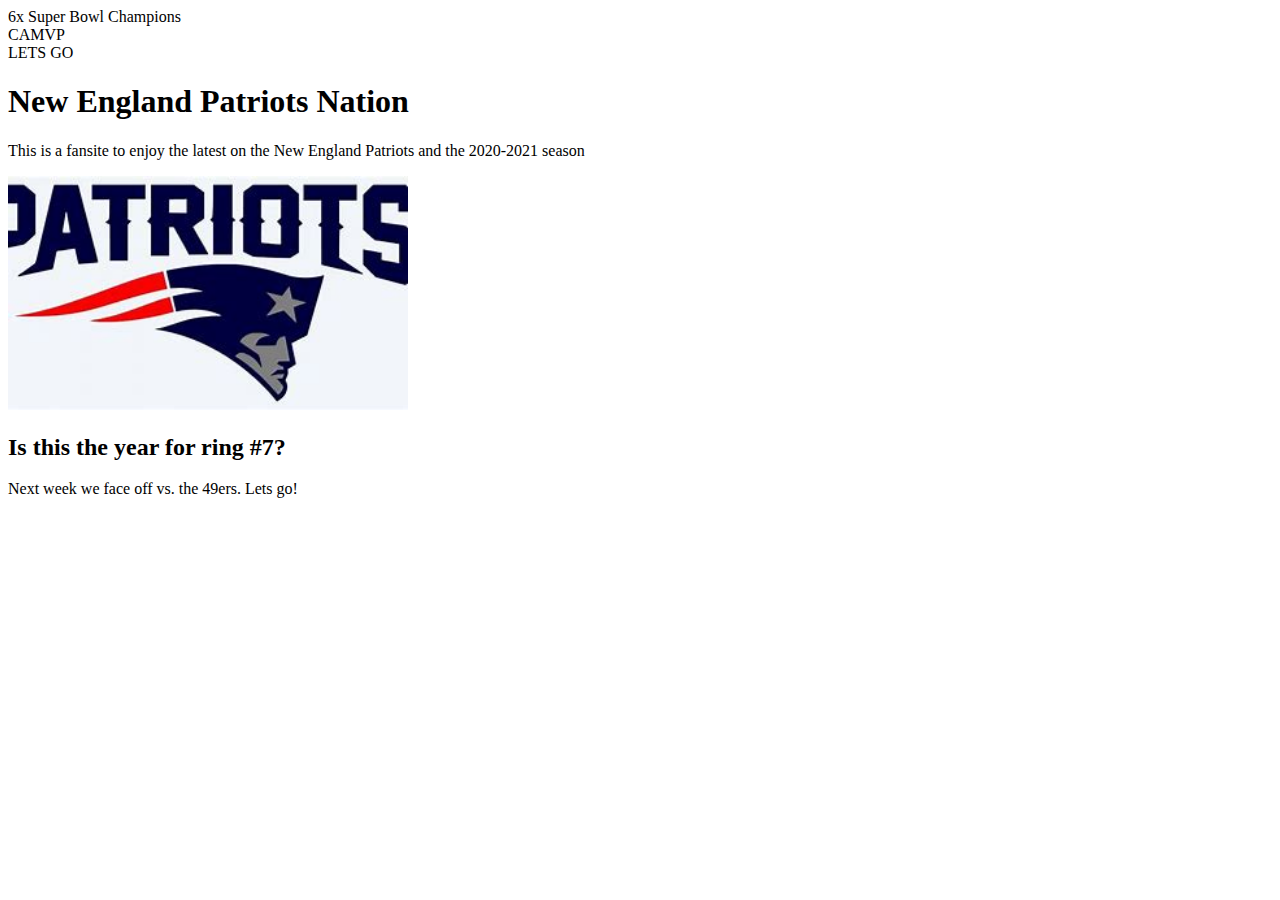
<file: assignment4-Teach-Spencer/index.html>
<!DOCTYPE html>
<html lang="en" dir="ltr">
  <head>
    <meta charset="utf-8">
    <title> Go Patriots!</title>
  </head>

  <body>

    <header>
      6x Super Bowl Champions
    </header>

    <header>
      CAMVP
    </header>

    <header>
      LETS GO
    </header>

  <h1>New England Patriots Nation</h1>
  <p>This is a fansite to enjoy the latest on the New England Patriots and the 2020-2021 season</p>


    <img src="image/patriots.jpg" alt="patriots" title="patriots" width="400" />

  <h2>Is this the year for ring #7?</h2>

  <p> Next week we face off vs. the 49ers. Lets go!</p>
</file>
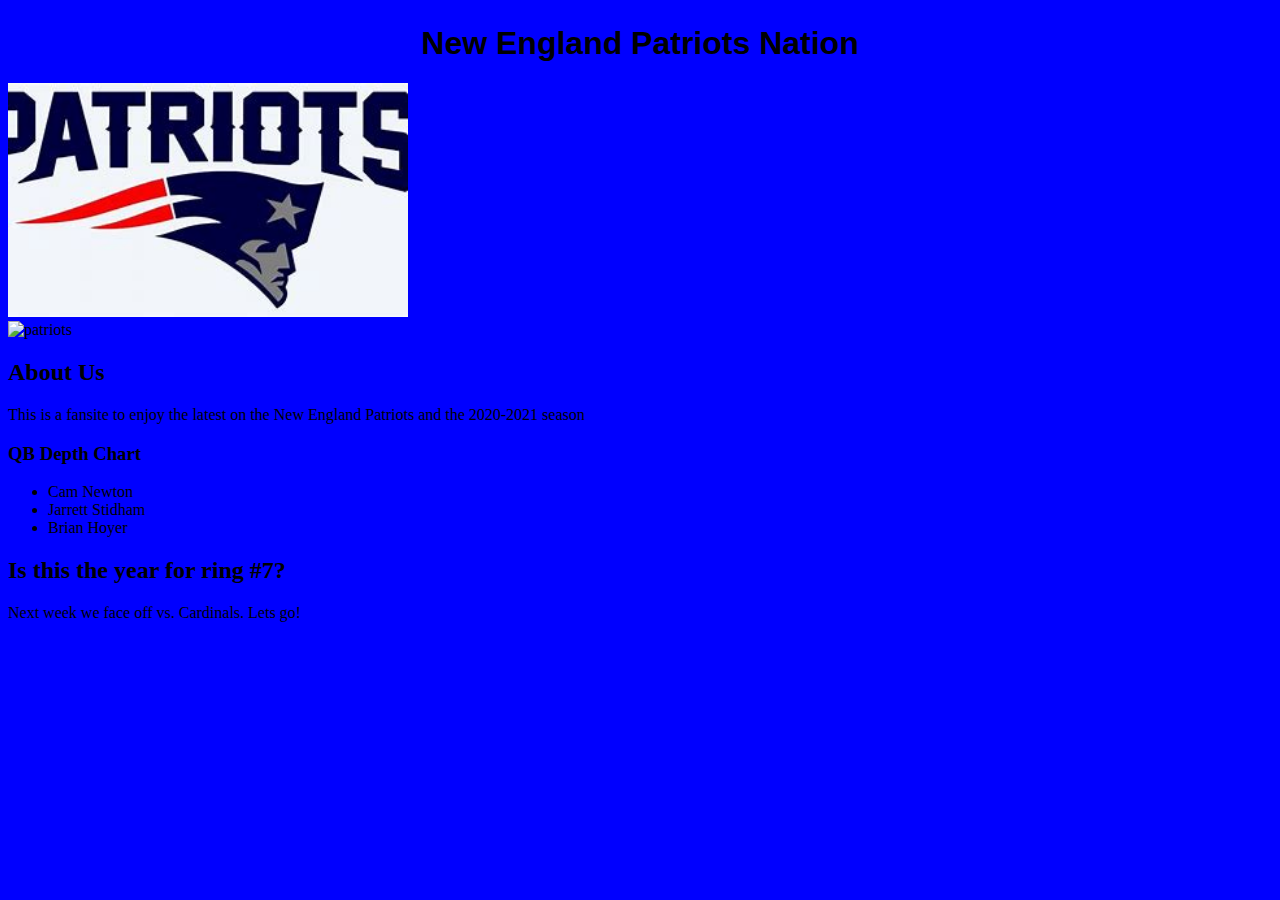
<file: assignment5-Teach-Spencer/index.html>
<!DOCTYPE html>
<html lang="en" dir="ltr">
  <head>
    <meta charset="utf-8">
    <title> Go Patriots!</title>

<link rel="stylesheet" href="css/styles.css">
</head>

  <body>

    <header>
      <h1>New England Patriots Nation</h1>
    </header>


        <main>
          <img src="image/patriots.jpg" alt="patriots" title="patriots" width="400" />

          <div class="patriots">
            <img class= src="image/patriots.jpg" alt="patriots" title="patriots" width="400" />
            <img display:inline-block;
            div class= "patriots" floatright"></div>

          <h2>About Us</h2>
          <p>This is a fansite to enjoy the latest on the New England Patriots and the 2020-2021 season</p>

          <h3>QB Depth Chart</h3>
            <ul>
              <li>Cam Newton</li>
              <li>Jarrett Stidham</li>
              <li>Brian Hoyer</li>
            </ul>

          <h2>Is this <span class="theyeartext"> the year</span> for ring #7?</h2>

          <p>Next week we face off vs. Cardinals. Lets go!</p>
        </main>
      </body>
    </html>
</file>
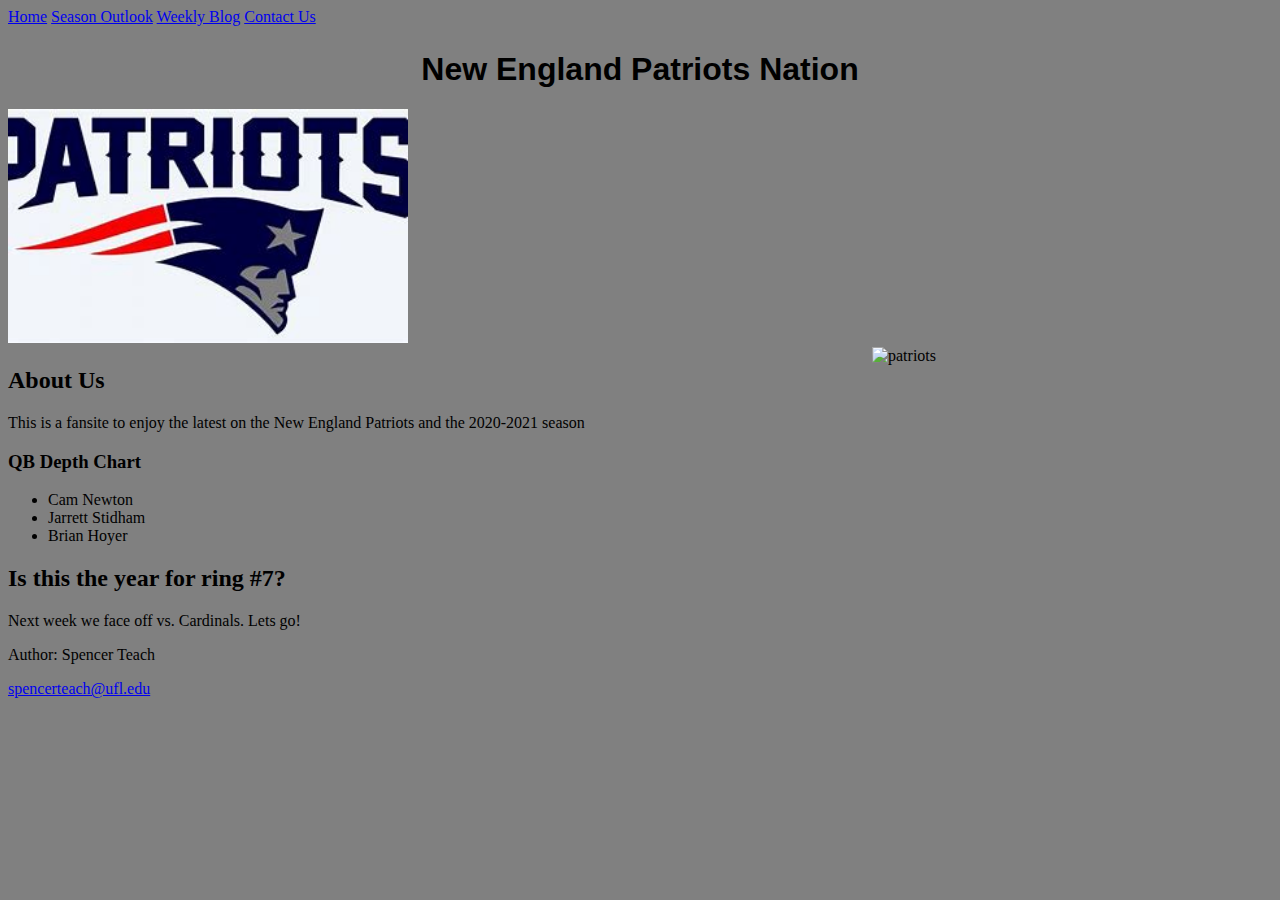
<file: p3-Teach-Spencer/index.html>
<!DOCTYPE html>
<html lang="en" dir="ltr">
  <head>
    <meta charset="utf-8">
    <title> Go Patriots!</title>
    <link rel="shortcut icon" type="julian.jpg" href="image"/>

<link rel="stylesheet" href="css/styles.css">
</head>
  <!-- Global site tag (gtag.js) - Google Analytics -->
    <script async src="https://www.googletagmanager.com/gtag/js?id=G-G85LX24WN1"></script>
    <script>
      window.dataLayer = window.dataLayer || [];
        function gtag(){dataLayer.push(arguments);}
          gtag('js', new Date());
  gtag('config', 'G-G85LX24WN1');
</script>

<meta charset-"utf-8" />
<meta name-"keywords" content-"new england patriots" />
<meta name="description" content-"patriots fans" />

  <div class="topnav">
    <a class="active" href="#index">Home</a>
    <a href="#SeasonPrediction">Season Outlook</a>
    <a href="#WeeklyBlog">Weekly Blog</a>
    <a href="#Contactsus">Contact Us</a>

  <body>

    <header>
      <h1>New England Patriots Nation</h1>
    </header>


        <main>
          <img src="image/patriots.jpg" alt="patriots" title="patriots" width="400" />

          <div class="patriots">
            <img class= src="image/patriots.jpg" alt="patriots" title="patriots" width="400" />
            <img display:inline-block;
            p.clear {
              clear:both;
            }
            .blades {
              position: absolute;
              top: 116px;
              left: 196px;
            }
            @keyframes bladeSpin {
              from { transform: rotate(0deg); }
              to { transform: rotate(1440deg); }
            }
            div class= "patriots" floatright"></div>

          <h2>About Us</h2>
          <p>This is a fansite to enjoy the latest on the New England Patriots and the 2020-2021 season</p>

          <h3>QB Depth Chart</h3>
            <ul>
              <li>Cam Newton</li>
              <li>Jarrett Stidham</li>
              <li>Brian Hoyer</li>
            </ul>

          <h2>Is this <span class="theyeartext"> the year</span> for ring #7?</h2>

          <p>Next week we face off vs. Cardinals. Lets go!</p>
        </main>
      </body>

  <footer>
    <p>Author: Spencer Teach</p>
    <p><a href="mailto:spencerteach@ufl.edu">spencerteach@ufl.edu</a></p>
  </footer>

    </html>
</file>
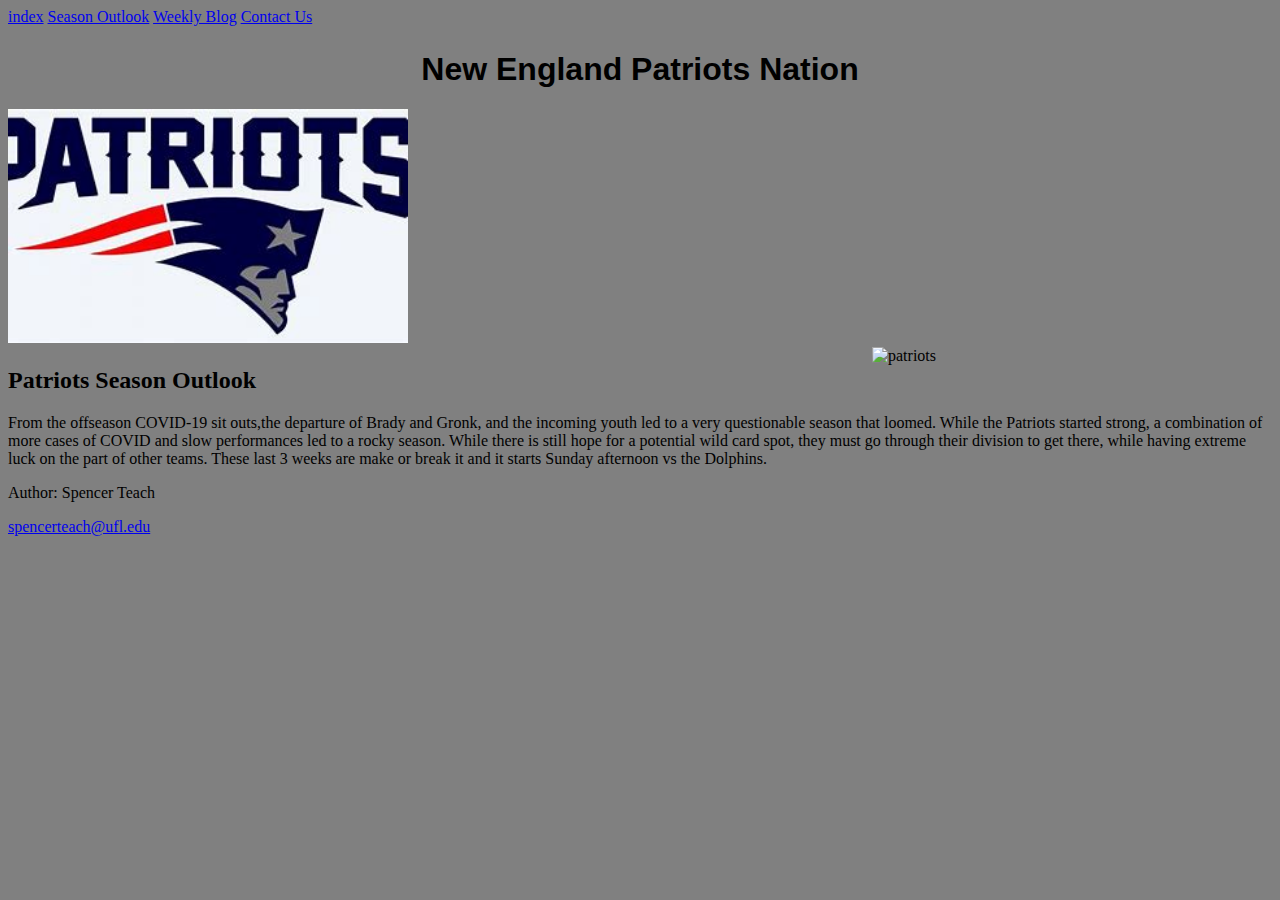
<file: p3-Teach-Spencer/SeasonPrediction.html>
<!DOCTYPE html>
<html lang="en" dir="ltr">
  <head>
    <meta charset="utf-8">
    <title> Go Patriots!</title>

<link rel="stylesheet" href="css/styles.css">

<link rel="stylesheet" href="css/styles.css">
  </head>

  <div class="topnav">
    <a class="active" href="#home">index</a>
    <a href="#SeasonPrediction">Season Outlook</a>
    <a href="#Weekly Blog">Weekly Blog</a>
    <a href="#Contactsus">Contact Us</a>

  <body>

    <header>
      <h1>New England Patriots Nation</h1>
    </header>

    <main>
      <img src="image/patriots.jpg" alt="patriots" title="patriots" width="400" />

      <div class="patriots">
        <img class= src="image/patriots.jpg" alt="patriots" title="patriots" width="400" />
        <img display:inline-block;
        div class= "patriots" floatright"></div>

    <section>
      <h2> Patriots Season Outlook</h2>
      <p> From the offseason COVID-19 sit outs,the departure of Brady and Gronk, and the incoming youth led to a very questionable season that loomed. While the Patriots started strong, a combination of more cases of COVID and slow performances led to a rocky season. While there is still hope for a potential wild card spot, they must go through their division to get there, while having extreme luck on the part of other teams. These last 3 weeks are make or break it and it starts Sunday afternoon vs the Dolphins.</p>
      </section>
    </main>
  </body>

  <footer>
  <p>Author: Spencer Teach</p>
  <p><a href="mailto:spencerteach@ufl.edu">spencerteach@ufl.edu</a></p>
  </footer>

      </html>
</file>
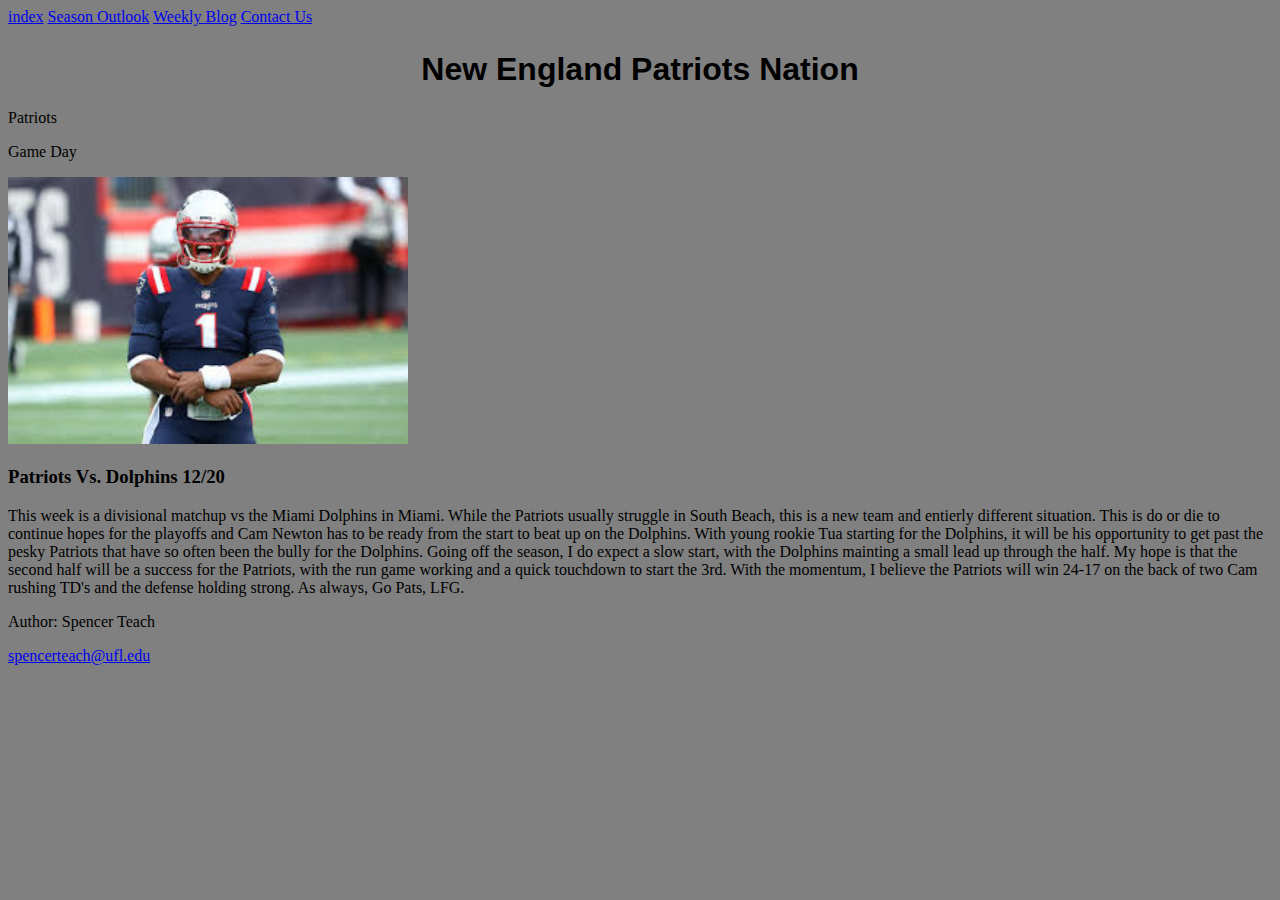
<file: p3-Teach-Spencer/WeeklyBlog.html>
<!DOCTYPE html>
<html lang="en" dir="ltr">
  <head>
    <meta charset="utf-8">
    <title> Go Patriots!</title>

<link rel="stylesheet" href="css/styles.css">
</head>

  <div class="topnav">
    <a class="active" href="#home">index</a>
    <a href="#SeasonPrediction">Season Outlook</a>
    <a href="#Weekly Blog">Weekly Blog</a>
    <a href="#Contactsus">Contact Us</a>

  <body>

    <header>
      <h1>New England Patriots Nation</h1>
    </header>


        <main>

          <div class="hero-image">
            <div class="hero-text">
            <div:hover {
              background-color: blue;
            }
              <h2>Patriots</h2>
              <p>Game Day</p>
                <img src="image/camnewton.jpg" alt="camnewton" title="camnetwon" width="400" />

            </div>


            <section>
              <h3>Patriots Vs. Dolphins 12/20</h3>
              <p>This week is a divisional matchup vs the Miami Dolphins in Miami. While the Patriots usually struggle in South Beach, this is a new team and entierly different situation. This is do or die to continue hopes for the playoffs and Cam Newton has to be ready from the start to beat up on the Dolphins. With young rookie Tua starting for the Dolphins, it will be his opportunity to get past the pesky Patriots that have so often been the bully for the Dolphins. Going off the season, I do expect a slow start, with the Dolphins mainting a small lead up through the half. My hope is that the second half will be a success for the Patriots, with the run game working and a quick touchdown to start the 3rd. With the momentum, I believe the Patriots will win 24-17 on the back of two Cam rushing TD's and the defense holding strong. As always, Go Pats, LFG.</p>
            </section>
      </main>
    </body>

    <footer>
      <p>Author: Spencer Teach</p>
      <p><a href="mailto:spencerteach@ufl.edu">spencerteach@ufl.edu</a></p>
    </footer>

      </html>
</file>
<file: assignment5-Teach-Spencer/css/styles.css>
@@font-face {
  font-family: 'legend';
  src: url('../fonts/legend.ttf');
}


h1 {
  font-family: 'Poppins', sans-serif;
  font color: red
  font-size: 45px;
  font-weight: bold;
  text-align: center;
  margin-top: 25px
}

p {
  font-family: cursive;
  .padding: 0.5rem;
}
.p:hover{
  color: red
}

body {
  background-color: blue;
  border-radius: 30px;
}

border {border-style: solid;} h1/>

div.static {patriots}
  position: static
  left: 30px;
</file>
<file: p3-Teach-Spencer/css/styles.css>
@@font-face {
  font-family: 'legend';
  src: url('../fonts/legend.ttf');
}


h1 {
  font-family: 'Poppins', sans-serif;
  font color: red
  font-size: 45px;
  font-weight: bold;
  text-align: center;
  margin-top: 25px
}

p {
  font-family: cursive;
  .padding: 0.5rem;
}
.p:hover{
  color: red
}

body {
  background-color: gray;
  border-radius: 30px;
}

border {border-style: solid;} h1/>

div.static {patriots}
  position: static
  left: 30px;

.patriots img {
  width: 125px;
  display: inline-block;
}

.patriots img {
  float: right;
}

.Contactus {
  background:Red;
  padding: 20px;
  max-width: 500px;
  border-radius: 4px;
  color: white;
  font-family: sans-serif;
}

.label_input_wrap {
  display: block;
}

.reset input,
.submit input {
  background: orange;
  color: white;
  padding: 5px 20px;
  display: inline;
}

.reset,
.submit {
  display: inline;
}

.input-section {
  margin-bottom: 10px;
}

input {
  padding: 5px 10px;
  border-radius: 3px;
}

textarea {
  font-family: sans-serif;
  padding: 10px 10px;
}
</file>
